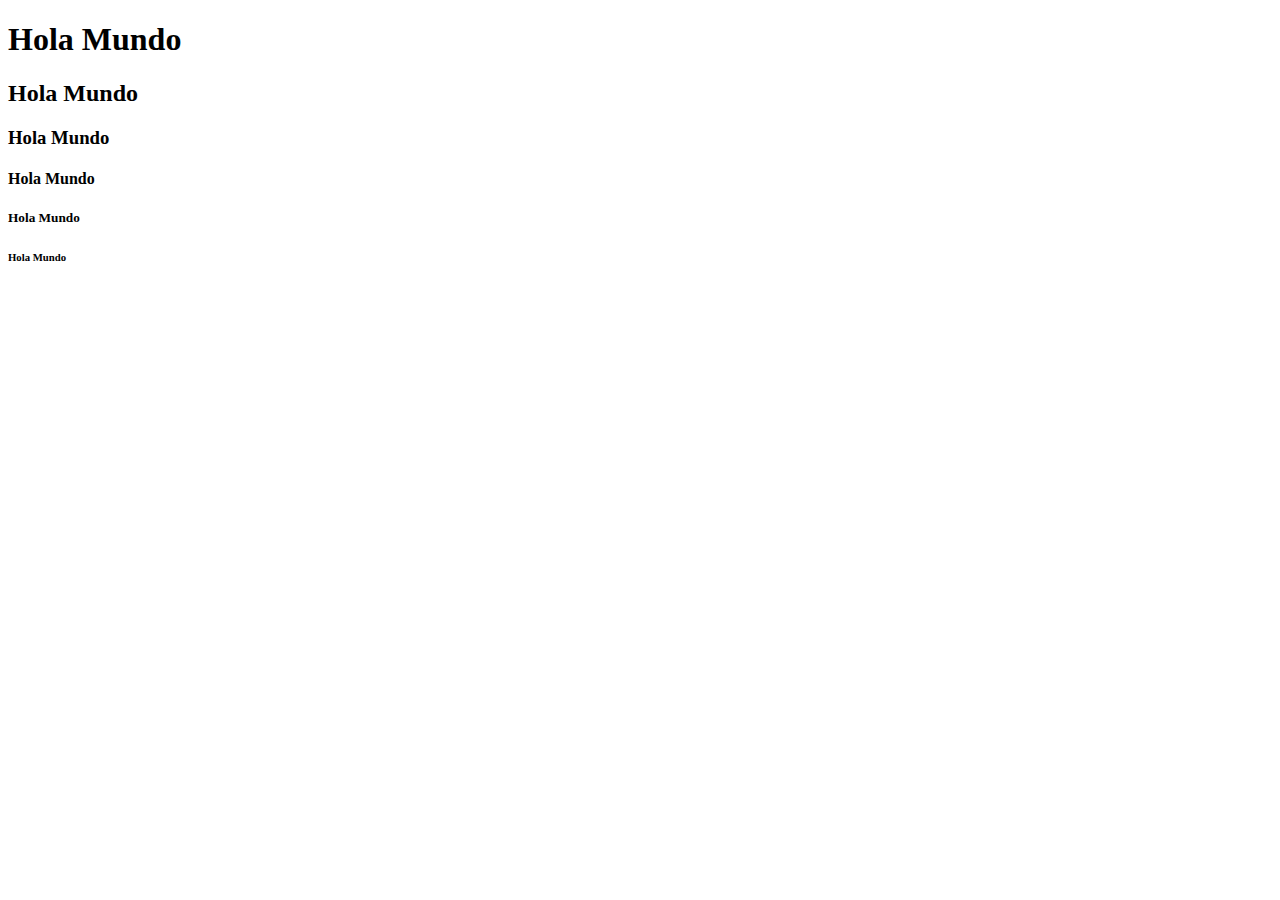
<file: 01/index.html>
<!DOCTYPE html>
<html lang="en">
<head>
    <meta charset="UTF-8">
    <meta name="viewport" content="width=device-width, initial-scale=1.0">
    <title>Clase 01</title>
</head>

<body>
    <div id="container-main" class="container-title">
        <h1>Hola Mundo</h1>
        <h2>Hola Mundo</h2>
        <h3>Hola Mundo</h3>
        <h4>Hola Mundo</h4>
        <h5>Hola Mundo</h5>
        <h6>Hola Mundo</h6>
    </div>
</body>

</html>
</file>
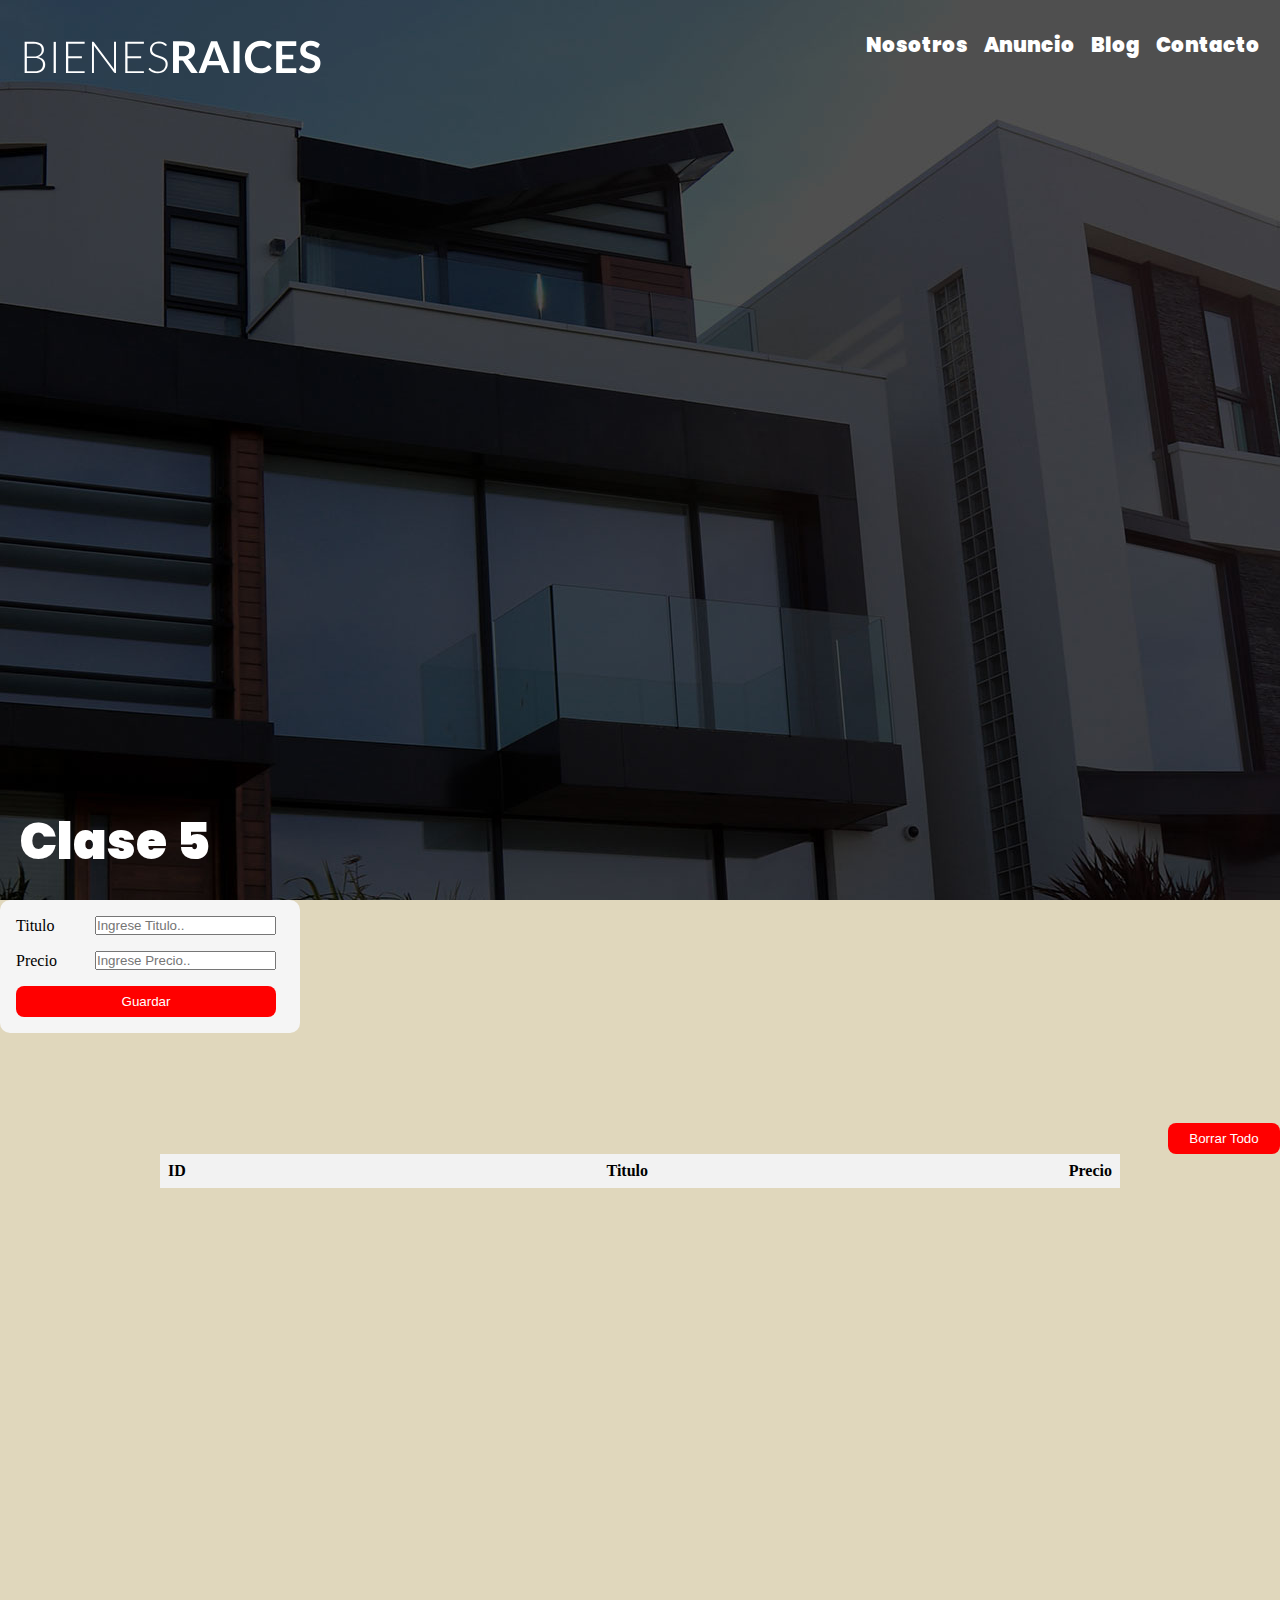
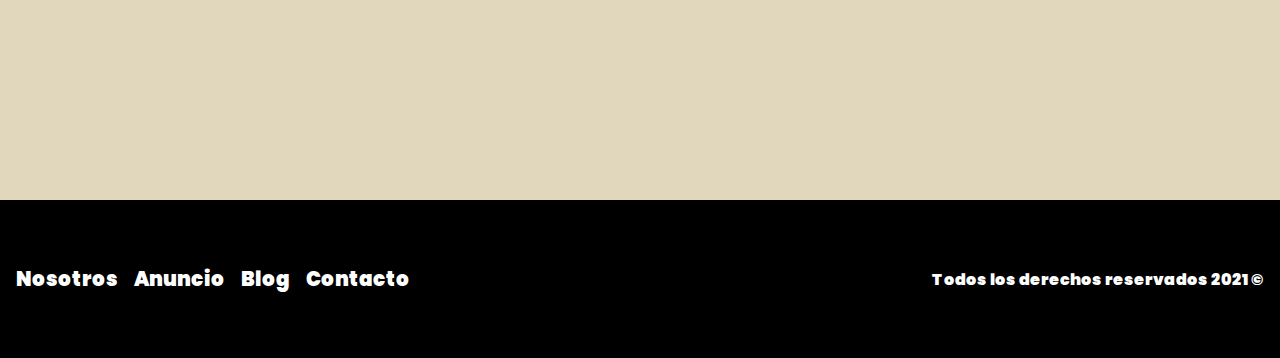
<file: 05/index.html>
<!DOCTYPE html>
<html lang="en">
  <head>
    <meta charset="UTF-8" />
    <meta name="viewport" content="width=device-width, initial-scale=1.0" />

    <link rel="stylesheet" href="./styles/normalize.css" />
    <link rel="stylesheet" href="./styles/styles.css" />
    <link rel="stylesheet" href="./styles/form.css" />

    <link rel="icon" type="image/x-icon" href="assets/img/logo.svg" />

    <script src="./js/index.js" type="module" defer></script>

    <title>Clase 5</title>
  </head>
  <body>
    <header class="flex">
      <div class="navegacion flex">
        <img src="./assets/img/logo.svg" alt="Logo Principal" />

        <nav>
          <ul class="flex">
            <li><a href="#">Nosotros</a></li>
            <li><a href="#">Anuncio</a></li>
            <li><a href="#">Blog</a></li>
            <li><a href="#">Contacto</a></li>
          </ul>
        </nav>
      </div>

      <h1>Clase 5</h1>
    </header>

    <div class="container-sections">
      <section>
        <form action="" method="post" id="form-item">
          <input type="number" name="id" id="id" hidden />

          <div class="form-group">
            <label for="titulo">Titulo</label>

            <input
              type="text"
              required
              name="titulo"
              id="titulo"
              placeholder="Ingrese Titulo.."
            />
          </div>

          <div class="form-group">
            <label for="precio">Precio</label>

            <input
              type="number"
              required
              name="precio"
              id="precio"
              placeholder="Ingrese Precio.."
            />
          </div>

          <div class="form-group">
            <button type="submit" class="btn">Guardar</button>
          </div>
        </form>

        <br /><br /><br /><br /><br />

        <div class="container-btn-delete-all">
          <button type="button" id="btn-delete-all" class="btn">Borrar Todo</button>
        </div>

        <div class="container-table flex">
          <table id="table-items" class="table-items table-stripped flex">
            <thead>
              <tr class="flex">
                <th>ID</th>
                <th>Titulo</th>
                <th>Precio</th>
              </tr>
            </thead>

            <tbody class="tbodyx"></tbody>
          </table>
        </div>
      </section>
    </div>

    

    <footer class="flex">
      <nav>
        <ul class="flex">
          <li><a href="#">Nosotros</a></li>
          <li><a href="#">Anuncio</a></li>
          <li><a href="#">Blog</a></li>
          <li><a href="#">Contacto</a></li>
        </ul>
      </nav>

      <p>Todos los derechos reservados <date>2021</date> &copy;</p>
    </footer>
  </body>
</html>
</file>
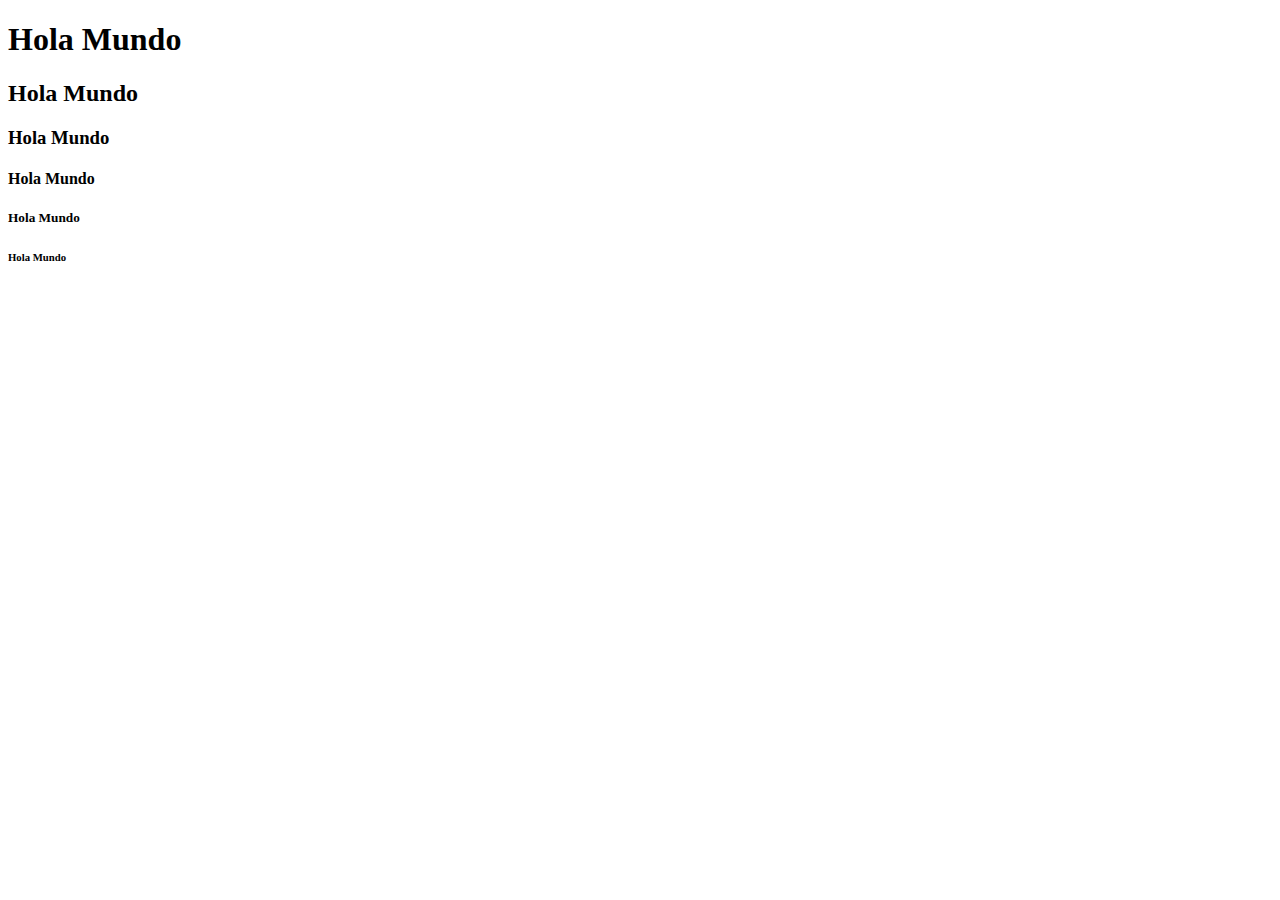
<file: 01/Ejemplo_01/index.html>
<!DOCTYPE html>
<html lang="en">
<head>
    <meta charset="UTF-8">
    <meta name="viewport" content="width=device-width, initial-scale=1.0">
    <title>Clase_01 - Ejemplo_01</title>
</head>

<body>
    <div id="container-main" class="container-title">
        <h1>Hola Mundo</h1>
        <h2>Hola Mundo</h2>
        <h3>Hola Mundo</h3>
        <h4>Hola Mundo</h4>
        <h5>Hola Mundo</h5>
        <h6>Hola Mundo</h6>
    </div>
</body>

</html>
</file>
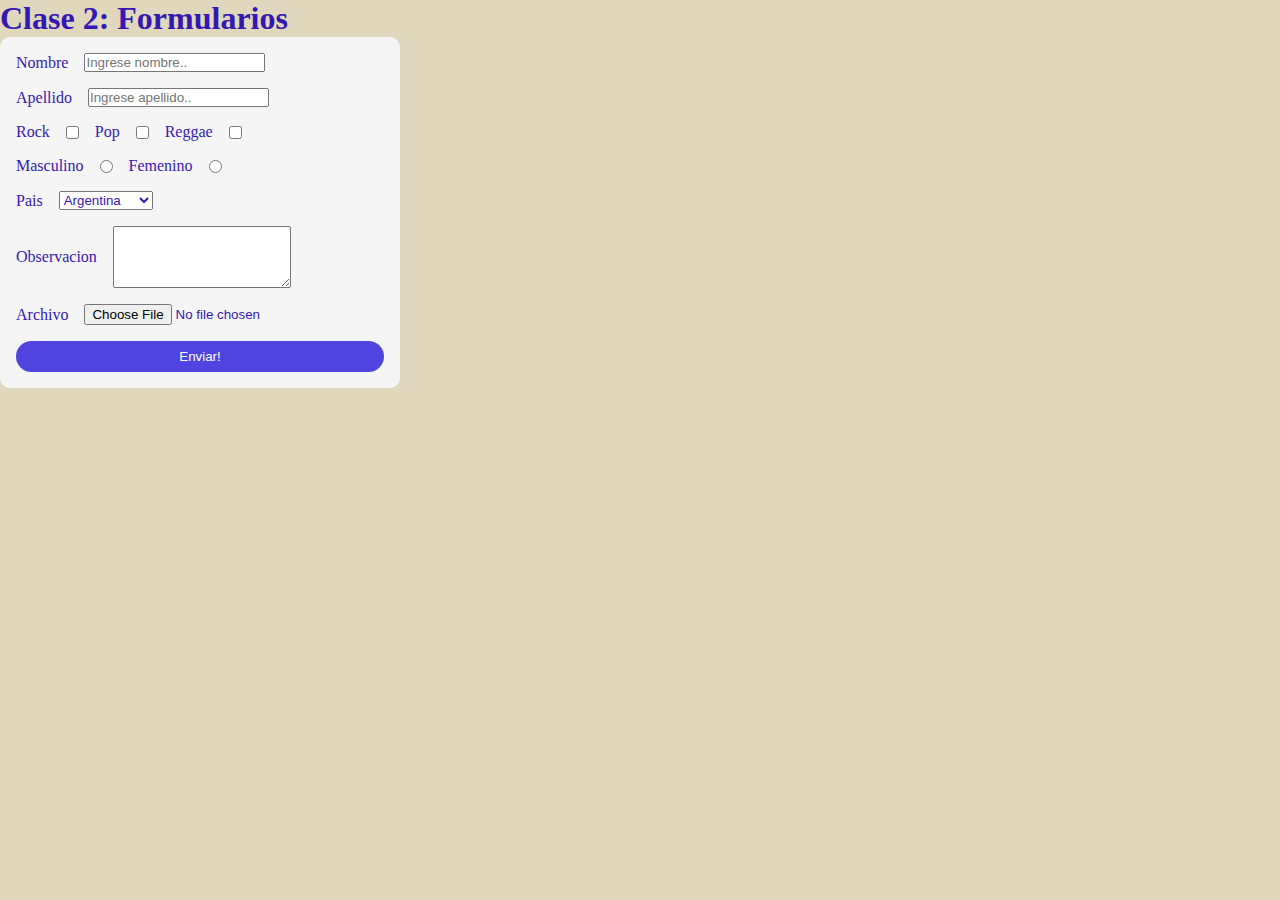
<file: 02/Ejemplo_01/index.html>
<!DOCTYPE html>
<html lang="es">
  <head>
    <meta charset="UTF-8" />
    <meta name="viewport" content="width=device-width, initial-scale=1.0" />
    <title>Clase 2</title>

    <link rel="stylesheet" type="text/css" href="index.css" />
    <script src="./index.js"></script>

  </head>

  <body>

    <section>
        
      <h1>Clase 2: Formularios</h1>

      <form action="" method="post" id="form-usuario">
        <div class="form-group">
          <label for="nombre">Nombre</label>
          
          <input
            type="text"
            required
            name="nombre"
            id="nombre"
            placeholder="Ingrese nombre.."
          />
        </div>

        <div class="form-group">
          <label for="apellido">Apellido</label>

          <input
            type="text"
            required
            name="apellido"
            id="apellido"
            placeholder="Ingrese apellido.."
          />
        </div>

        <!-- Puede elegir multiple opcion -->
        <div class="form-group">
            <div class="form-group">
              <label for="rock">Rock</label>

              <input type="checkbox" name="rock" id="rock" />
            </div>
          
            <div class="form-group">
              <label for="pop">Pop</label>

              <input type="checkbox" name="pop" id="pop" />
            </div>
          
            <div class="form-group">
              <label for="reggae">Reggae</label>

              <input type="checkbox" name="reggae" id="reggae" />
            </div>
        </div>

        <!-- Solo puede elegir una opcion -->
        <div class="form-group">
          <div class="form-group">
            <label for="rMasculino">Masculino</label>

            <input type="radio" name="genero" id="rMasculino" />
          </div>

          <div class="form-group">
            <label for="rFemenino">Femenino</label>

            <input type="radio" name="genero" id="rFemenino" />
          </div>
        </div>

        <div class="form-group">
          <div class="form-group">
            <label for="pais">Pais</label>

            <select name="pais" id="pais">
              <optgroup label="Lat">
                <option value="1">Argentina</option>
                <option value="2">Brazion</option>
                <option value="3">Francia</option>
              </optgroup>

              <optgroup label="Eur">
                <option value="4">Argentina</option>
                <option value="5">Brazion</option>
                <option value="6">Francia</option>
              </optgroup>
            </select>
          </div>
        </div>

        <div class="form-group">
          <label for="observacion">Observacion</label>
          
          <textarea
            type="text"
            name="observacion"
            id="observacion"
            rows="4"
            placeholder="Ingrese Observacion..">
          </textarea>
        </div>

        <div class="form-group">
            <label for="archivo">Archivo</label>
            
            <input
              type="file"
              name="archivo"
              id="archivo"
              placeholder="Ingrese Archivo..">
        </div>

        <div class="form-group">
          <button type="submit" class="btn">Enviar!</button>
        </div>
      
    </form>

    </section>

  </body>

</html>
</file>
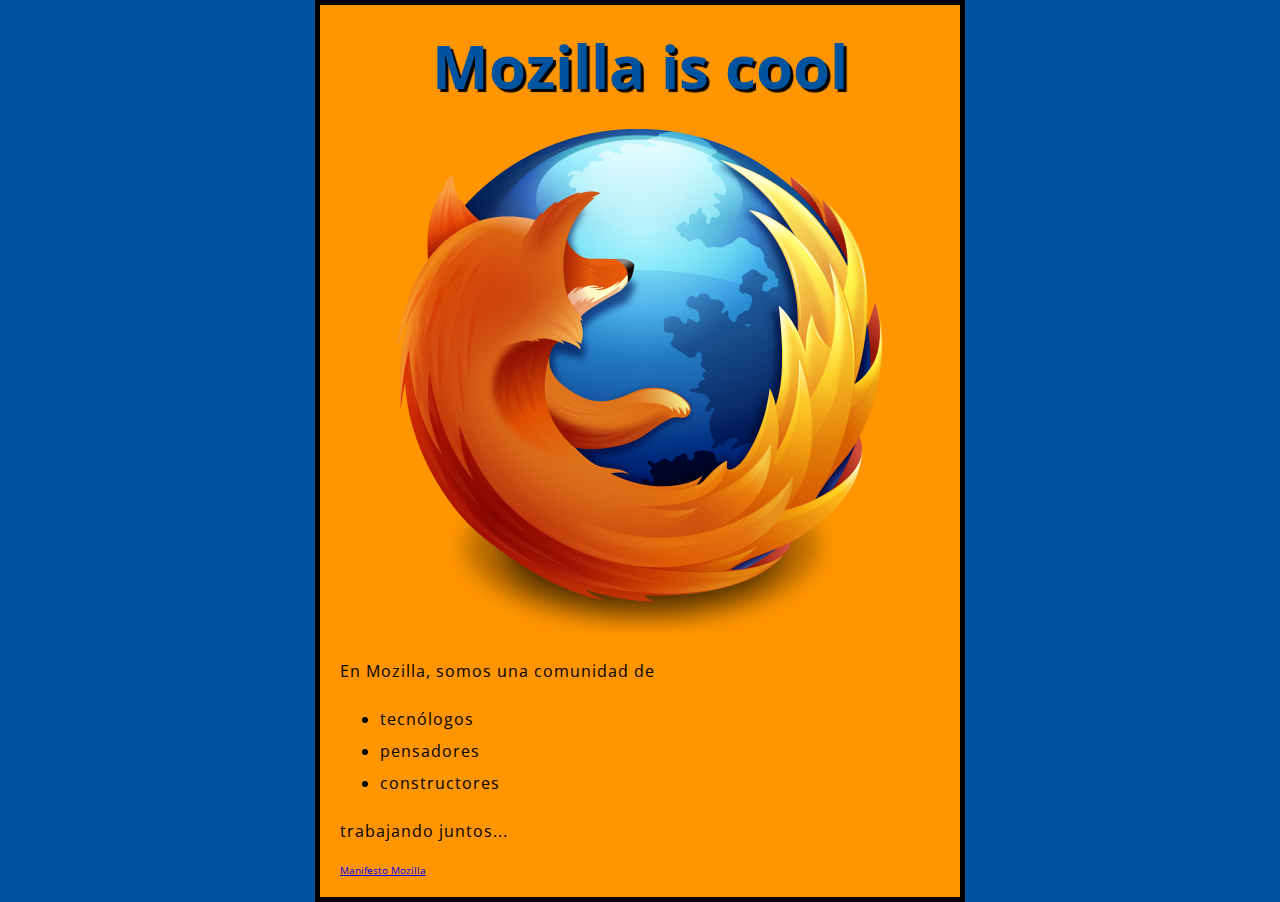
<file: 02/Ejemplo_02/index.html>
<!DOCTYPE html>
<html lang="es">
<head>
    <meta charset="UTF-8">
    <meta name="viewport" content="width=device-width, initial-scale=1.0">

    <link rel="stylesheet" href="./style.css" type="text/css">
    <link href="https://fonts.googleapis.com/css2?family=Open+Sans:ital,wght@0,300..800;1,300..800&display=swap" rel="stylesheet" type="text/css">
    
    <title>Practica</title>

</head>
<body>
    <h1>Mozilla is cool</h1>
    <img src="./img/Mozilla_Firefox_3.5_logo.png" alt="The Firefox logo: a flaming fox surrounding the Earth.">

    <p>En Mozilla, somos una comunidad de</p>

    <ul>
        <li>tecnólogos</li>
        <li>pensadores</li>
        <li>constructores</li>
    </ul>
    
    <p>trabajando juntos...</p>

    <a href="https://www.mozilla.org/es-AR/about/manifesto/">Manifesto Mozilla</a>

</body>
</html>
</file>
<file: 05/styles/styles.css>
@font-face {
	font-family: poppins;
	src: url(../assets/font/Poppins/Poppins-Black.ttf);
}

header {
  padding: 20px 20px;
  background-color: grey;
  background-image: url(../assets/img/header.jpg);
  background-repeat: no-repeat;
  background-position: center center;

  flex-direction: column;
  justify-content: space-between;

  height: 100vh;

  font-family: poppins, sans-serif;
}

.navegacion {
  padding-top: 10px;
  flex-direction: row;
  justify-content: space-between;
}

header nav ul,
footer nav ul {
  text-decoration: none;
  list-style-type: none;

  flex-direction: row;
  justify-content: right;

  gap: 1rem;
}

header nav ul li a,
footer nav ul li a {
  color: white;
  text-decoration: none;
  font-size: 20px;
}

header h1 {
  color: white;
  width: 700px;
  font-size: 50px;
}

footer {
  width: 100%;
  padding: 4rem 1rem;

  align-items: center;
  justify-content: space-between;
  
  color: white;
  background: black;
  font-family: poppins, sans-serif;
}




.container-sections {
  width: 100%;

  gap: 3rem;
}

.container-sections section {
  min-height: 100vh;
}

.container-table {
  width: 100%;
  justify-content: center;
}

.container-table table {
  width: 75%;
  justify-content: center;

  flex-direction: column;
}

.container-table table thead {
  width: 100%;
}

.container-table tbody tr {
  display: flex;
  justify-content: space-between;
}

.container-table table tr {
  justify-content: space-between;

  padding: 0.5rem;
}

.table-stripped thead tr:nth-child(odd) {
  background-color: #f2f2f2;
}

.table-stripped tbody tr:nth-child(even) {
  background-color: #f2f2f2;
}


.container-btn-delete-all {
  width: 100%;

  display: flex;
  justify-content: flex-end;
}

.container-btn-delete-all .btn {
  max-width: 7rem;
}
</file>
<file: 05/styles/form.css>
form {
    gap: 1rem;
    display: flex;
    flex-direction: column;
  
    width: 100%;
    max-width: 300px;
  
    padding: 1rem;
    border-radius: 10px;
    background: whitesmoke;
  }
  
  .form-group {
    gap: 1rem;
    display: flex;
    flex-wrap: wrap;
    align-items: center;
    justify-content: space-between;
  
    width: 100%;
    max-width: 260px;
  }
  
  .btn {
    background: red;
    color: white;
  
    padding: 0.5rem;
  }
</file>
<file: 02/Ejemplo_01/index.css>
:root {
    --primary-color: #3518b3;
    --secondary-color: #e0d7bc;
}

* {
    margin: 0;
    padding: 0;
    box-sizing: border-box;

    color: var(--primary-color);
}

body {
    width: 100vw;
    height: 100vh;

    background: var(--secondary-color);
}

form {
    gap: 1rem;
    display:  flex;
    flex-direction: column;

    width: 100%;
    max-width: 400px;

    padding: 1rem;
    border-radius: 10px;
    background: whitesmoke;
}

.form-group {
    gap: 1rem;
    display: flex;
    flex-wrap: wrap;
    align-items: center;
}

.btn {
    width: 100%;

    display: flex;
    align-items: center;
    justify-content: center;

    padding: 0.5rem;

    color: white;
    background: rgb(79, 68, 224);

    border: none;
    border-radius: 20px;

    cursor: pointer;
}
</file>
<file: 02/Ejemplo_02/style.css>
html {
    font-size: 10px;
    font-family: "Open Sans", sans-serif;
    background-color: #00539f;
}

body {
    width: 600px;
    margin: 0 auto;
    background-color: #ff9500;
    padding: 0 20px 20px 20px;
    border: 5px solid black;
}

h1 {
    margin: 0;
    padding: 20px 0;
    color: #00539f;
    text-shadow: 3px 3px 1px black;
    font-size: 60px;
    text-align: center;
}

p,
li {
    font-size: 16px;
    line-height: 2;
    letter-spacing: 1px;
}

img {
    display: block;
    margin: 0 auto;
}
</file>
